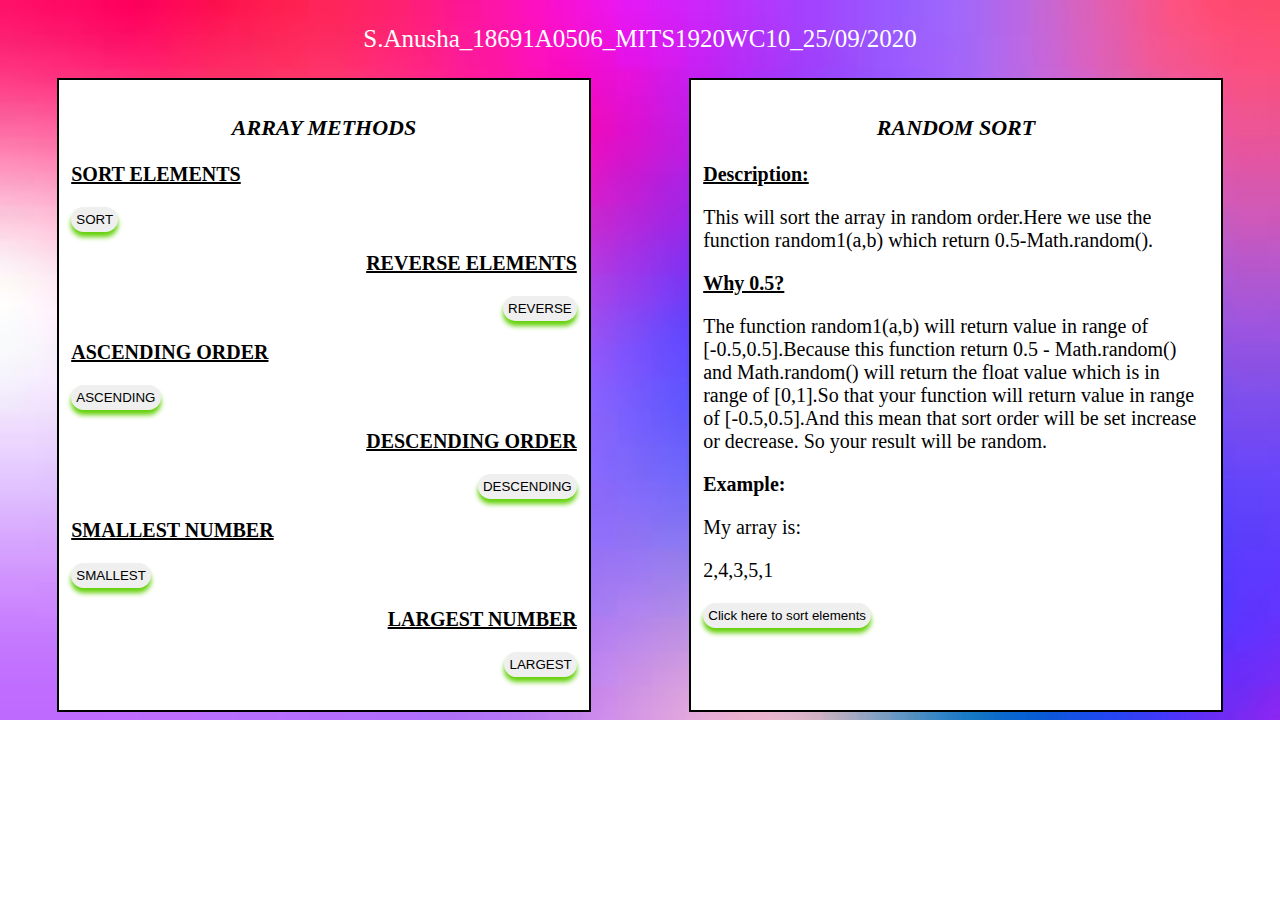
<file: index.html>
<!DOCTYPE html>
<html>
<head>
	<title>TASK</title>
	<link rel="stylesheet" type="text/css" href="js task10.css">
	<meta name="Viewport" content="width=device-width,initial scale=1.0">
</head>
<body style="font-size: 20px;">
	<p style="color: white;font-size: 25px;text-align: center;">S.Anusha_18691A0506_MITS1920WC10_25/09/2020</p>
	<div class="a">
		<div class="b">
			<i><p style="text-align: center;font-size: 22px;"><b>ARRAY METHODS</b></p></i>
			<p><u><b>SORT ELEMENTS</b></u></p>
			<a href="sort.html"><button>SORT</button></a>
			<p style="text-align: right;"><u><b>REVERSE ELEMENTS</b></u></p>
			<p style="text-align: right;"><a href="reverse.html"><button>REVERSE</button></a></p>
			<p><u><b>ASCENDING ORDER</b></u></p>
			<a href="ascending.html"><button>ASCENDING</button></a>
			<p style="text-align: right;"><u><b>DESCENDING ORDER</b></u></p>
			<p style="text-align: right;"><a href="descending.html"><button>DESCENDING</button></a></p>
			<p><u><b>SMALLEST NUMBER</b></u></p>
			<a href="ascending.html"><button>SMALLEST</button></a>
			<p style="text-align: right;"><u><b>LARGEST NUMBER</b></u></p>
			<p style="text-align: right;"><a href="descending.html"><button>LARGEST</button></a></p>
		</div>
		<div class="c">
			<i><p style="text-align: center;font-size: 22px;"><b>RANDOM SORT</b></p></i>
			<p><b><u>Description:</u></b></p>
			<p>This will sort the array in random order.Here we use the function random1(a,b) which return 0.5-Math.random().</p>
			<p><b><u>Why 0.5?</u></b></p>
			<p>The function random1(a,b) will return value in range of [-0.5,0.5].Because this function return 0.5 - Math.random() and Math.random() will return the float value which is in range of [0,1].So that your function will return value in range of [-0.5,0.5].And this mean that sort order will be set increase or decrease. So your result will be random.</p>
			<p><b>Example:</b></p>
			<p>My array is:</p>
			<p id=id1></p>
			<button onclick="random1()">Click here to sort elements</button>
			<p id="id2"></p>
			<script type="text/javascript">
				var ar1 = [2,4,3,5,1];
				document.getElementById("id1").innerHTML = ar1;  
				function random1() {
  					ar1.sort(function(a, b){
  						return 0.5 - Math.random();
  					});
 					document.getElementById("id2").innerHTML = ar1;
}
			</script>
		</div>
	</div>
</body>
</html>
</file>
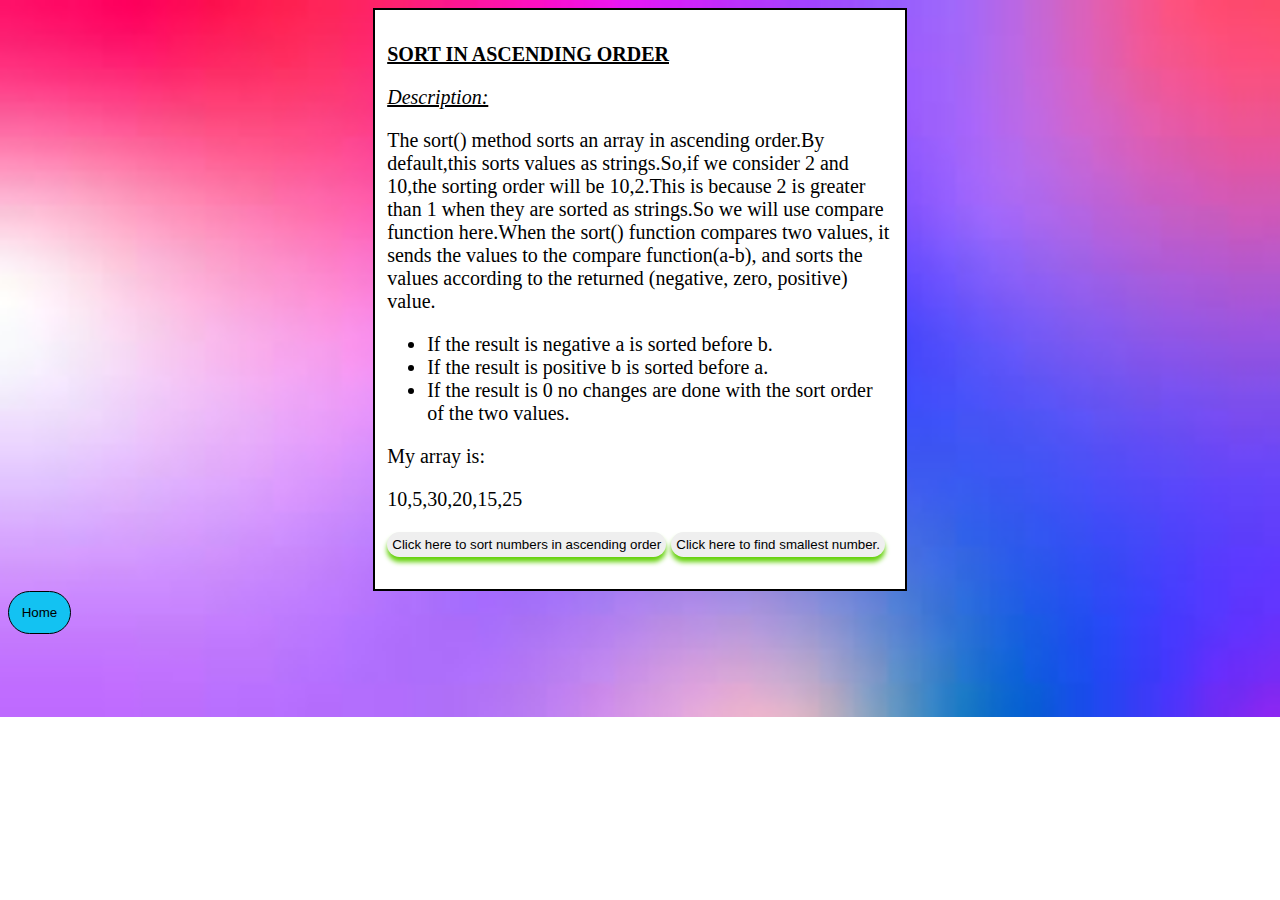
<file: ascending.html>
<!DOCTYPE html>
<html>
<head>
	<title>Ascending order</title>
	<link rel="stylesheet" type="text/css" href="js task10.css">
</head>
<body style="font-size: 20px;">
	<div class="a">
		<div class="b">
			<p><u><b>SORT IN ASCENDING ORDER</b></u></p>
			<p><i><u>Description:</u></i></p>
			<p>The sort() method sorts an array in ascending order.By default,this sorts values as strings.So,if we consider 2 and 10,the sorting order will be 10,2.This is because 2 is greater than 1 when they are sorted as strings.So we will use compare function here.When the sort() function compares two values, it sends the values to the compare function(a-b), and sorts the values according to the returned (negative, zero, positive) value.</p>
				<ul>
					<li>If the result is negative a is sorted before b.</li>
					<li>If the result is positive b is sorted before a.</li>
					<li>If the result is 0 no changes are done with the sort order of the two values.</li>
				</ul>
			<p>My array is:</p>
			<p id=id1></p>
			<button onclick="sort1()">Click here to sort numbers in ascending order</button>
			<button onclick="sort2()">Click here to find smallest number.</button>
			<p id="id2"></p>
			<p id="id3"></p>
			<script type="text/javascript">
				var ar1=[10,5,30,20,15,25];
				document.getElementById('id1').innerHTML=ar1;
				function alert1(){
					alert("Numbers are sorted in ascending order.");
					return "";
				}
				function sort1(){
					ar1.sort(function(x,y){
						return x-y;
					})
					document.getElementById('id2').innerHTML=ar1;
					document.getElementById('id3').innerHTML=alert1();
				}
				function sort2(){
					ar1.sort(function(x,y){
						return x-y;
					})
					document.getElementById('id2').innerHTML=ar1[0];
				}
			</script>
		</div>
	</div>
	<a href="index.html"><button id="bu">Home</button></a>
</body>
</html>
</file>
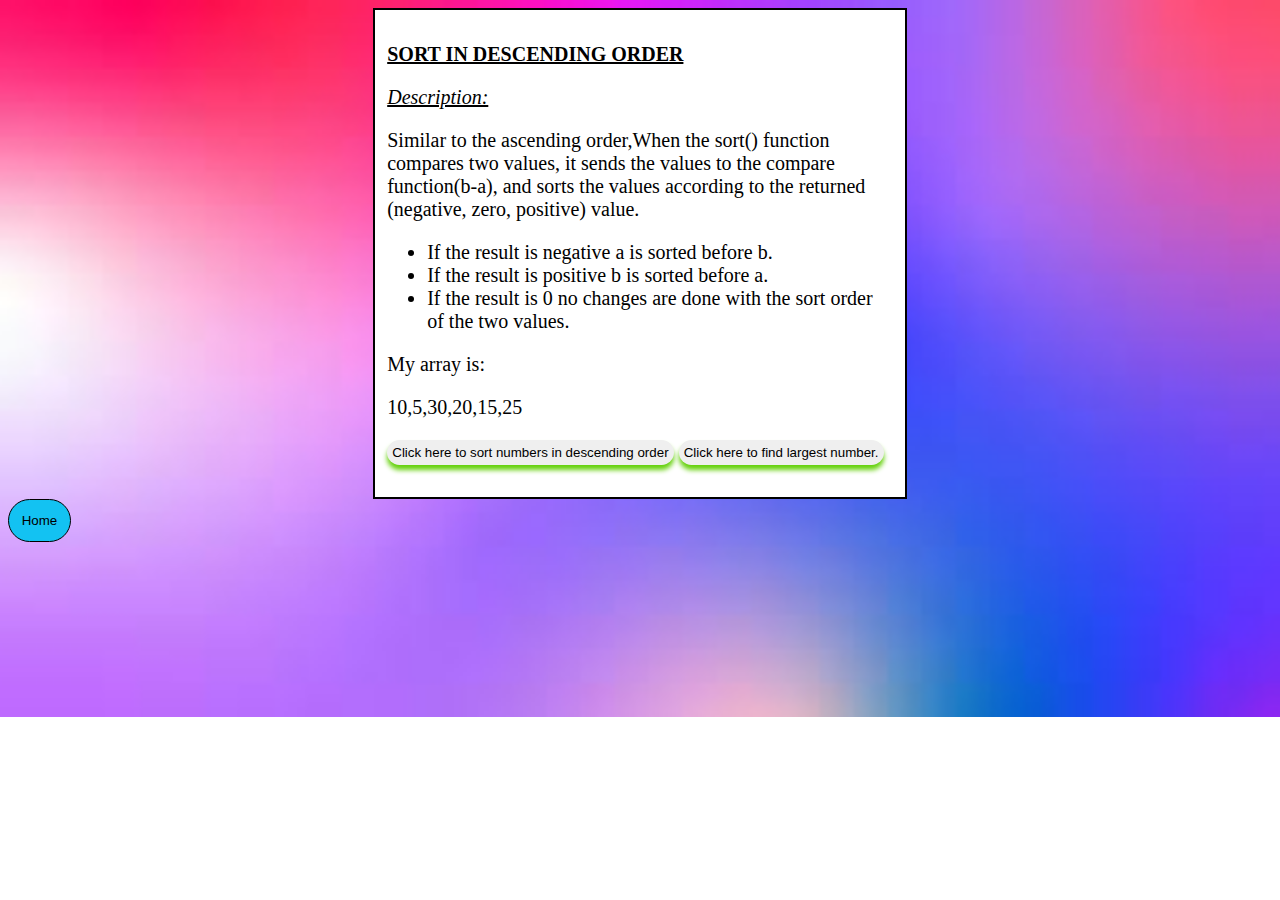
<file: descending.html>
<!DOCTYPE html>
<html>
<head>
	<title>Descending order</title>
<link rel="stylesheet" type="text/css" href="js task10.css">
</head>
<body style="font-size: 20px;">
	<div class="a">
		<div class="b">
			<p><u><b>SORT IN DESCENDING ORDER</b></u></p>
			<p><i><u>Description:</u></i></p>
			<p>Similar to the ascending order,When the sort() function compares two values, it sends the values to the compare function(b-a), and sorts the values according to the returned (negative, zero, positive) value.</p>
				<ul>
					<li>If the result is negative a is sorted before b.</li>
					<li>If the result is positive b is sorted before a.</li>                
					<li>If the result is 0 no changes are done with the sort order of the two values.</li>
				</ul>
			<p>My array is:</p>
			<p id=id1></p>
			<button onclick="sort1()">Click here to sort numbers in descending order</button>
			<button onclick="sort2()">Click here to find largest number.</button>
			<p id="id2"></p>
			<p id="id3"></p>
			<script type="text/javascript">
				var ar1=[10,5,30,20,15,25];
				document.getElementById('id1').innerHTML=ar1;
				function alert1(){
					alert("Numbers are sorted in descending order.");
					return "";
				}
				function sort1(){
					ar1.sort(function(x,y){
						return y-x;
					})
					document.getElementById('id2').innerHTML=ar1;
					document.getElementById('id3').innerHTML=alert1();
				}
				function sort2(){
					ar1.sort(function(x,y){
						return y-x;
					})
					document.getElementById('id2').innerHTML=ar1[0];
				}
			</script>
		</div>
	</div>
	<a href="index.html"><button id="bu">Home</button></a>
</body>
</html>
</file>
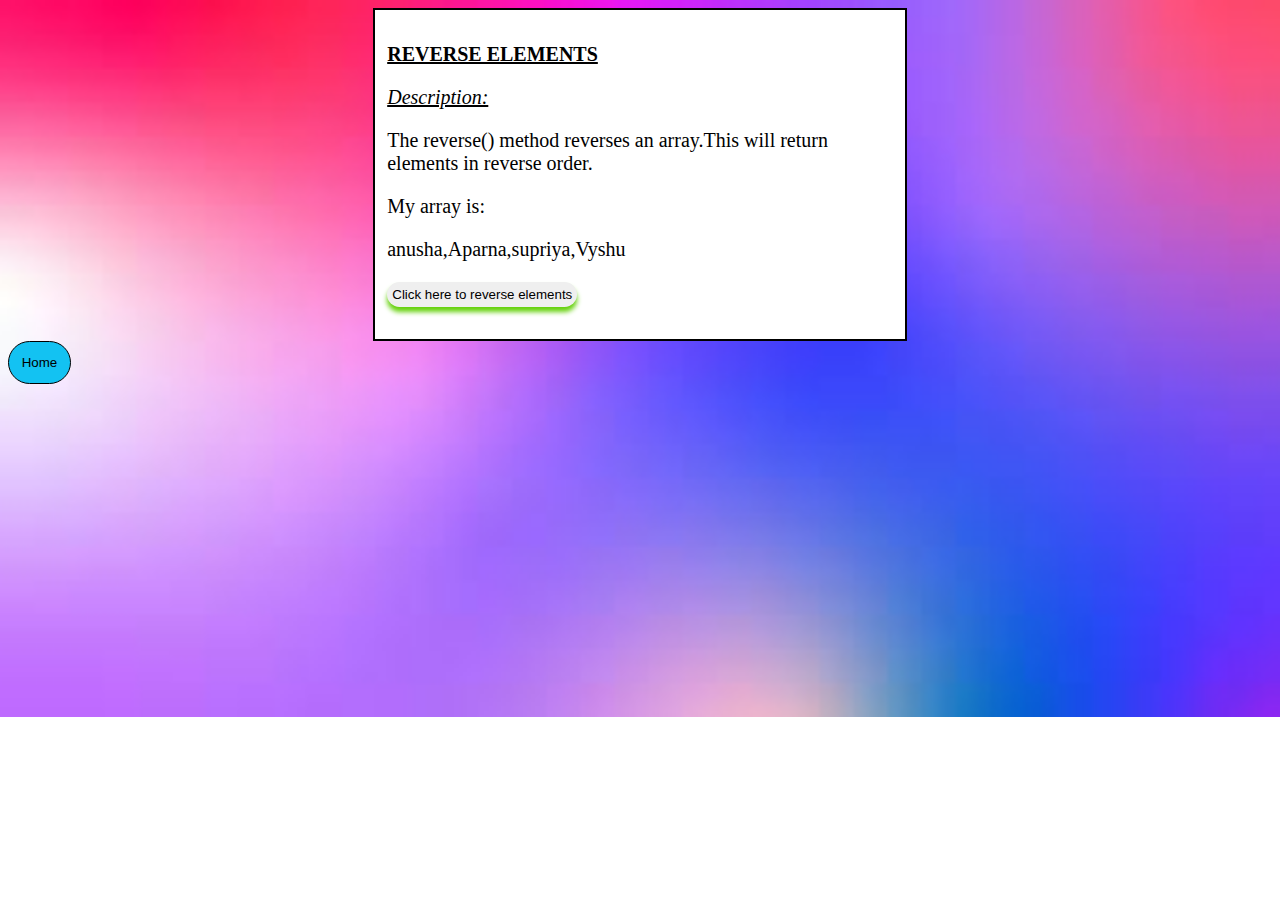
<file: reverse.html>
<!DOCTYPE html>
<html>
<head>
	<title>REVERSE</title>
	<link rel="stylesheet" type="text/css" href="js task10.css">
</head>
<body style="font-size: 20px;">
	<div class="a">
		<div class="b">
			<p><u><b>REVERSE ELEMENTS</b></u></p>
			<p><i><u>Description:</u></i></p>
			<p>The reverse() method reverses an array.This will return elements in reverse order.</p>
			<p>My array is:</p>
			<p id=id1></p>
			<button onclick="rev()">Click here to reverse elements</button>
			<p id="id2"></p>
			<p id="id3"></p>
			<script type="text/javascript">
				var ar1=["anusha","Aparna","supriya","Vyshu"];
				document.getElementById('id1').innerHTML=ar1;
				function alert1(){
					alert("Elements are reversed.");
					return "<p><u>Explanation:</u></p><p>At first,the elements are 'anusha','Aparna','supriya','Vyshu'.Now the elements are 'Vyshu','supriya','Aparna','anusha'</p>";
				}
				function rev(){
					
					document.getElementById('id2').innerHTML=ar1.reverse();
					document.getElementById('id3').innerHTML=alert1();
				}
			</script>
		</div>
	</div>
	<a href="index.html"><button id="bu">Home</button></a>
</body>
</html>
</file>
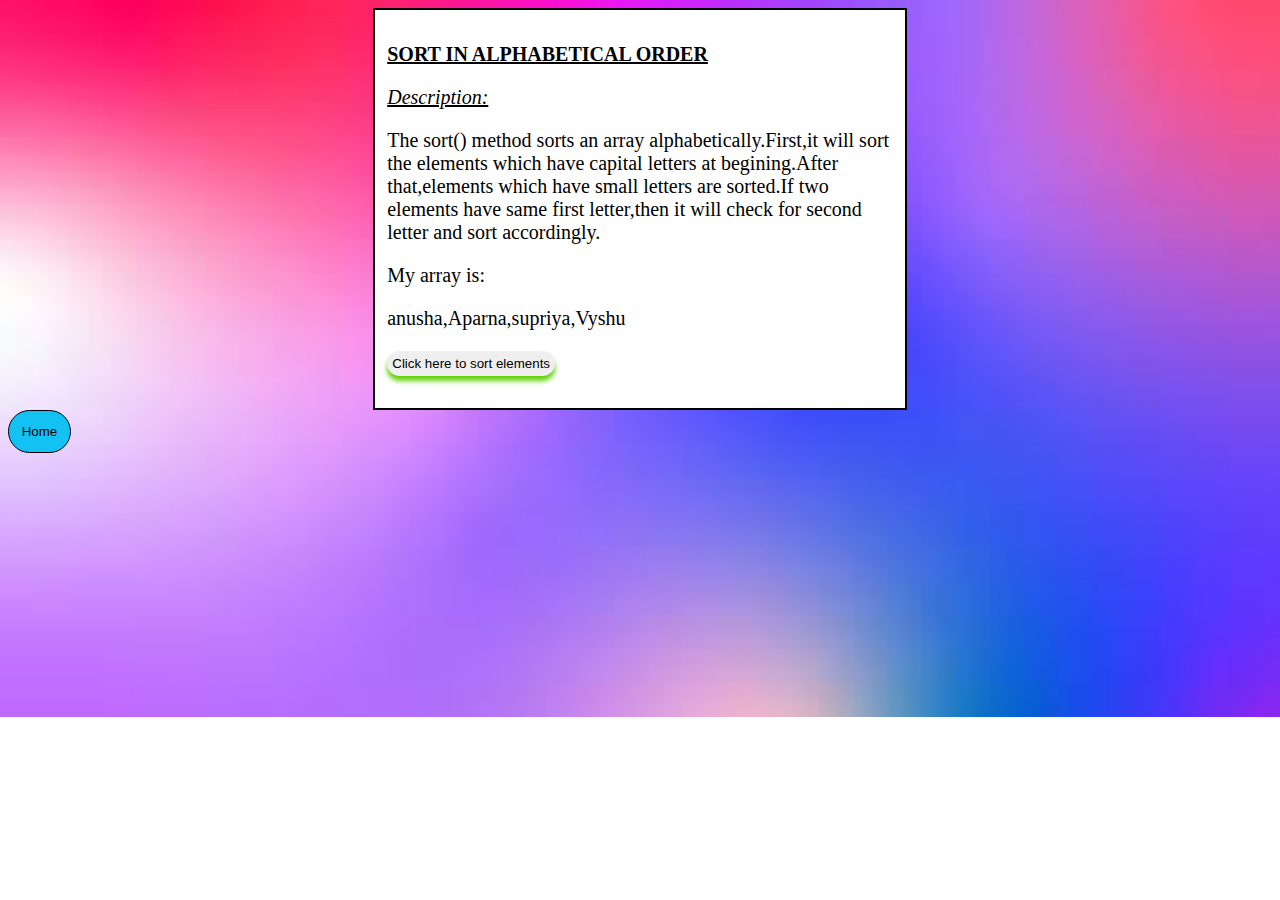
<file: sort.html>
<!DOCTYPE html>
<html>
<head>
	<title>Alphabetical order</title>
	<link rel="stylesheet" type="text/css" href="js task10.css">
</head>
<body style="font-size: 20px;">
	<div class="a">
		<div class="b">
			<p><u><b>SORT IN ALPHABETICAL ORDER</b></u></p>
			<p><i><u>Description:</u></i></p>
			<p>The sort() method sorts an array alphabetically.First,it will sort the elements which have capital letters at begining.After that,elements which have small letters are sorted.If two elements have same first letter,then it will check for second letter and sort accordingly.</p>
			<p>My array is:</p>
			<p id=id1></p>
			<button onclick="asc()">Click here to sort elements</button>
			<p id="id2"></p>
			<p id="id3"></p>
			<script type="text/javascript">
				var ar1=["anusha","Aparna","supriya","Vyshu"];
				document.getElementById('id1').innerHTML=ar1;
				function alert1(){
					alert("Elements are sorted.");
					return "<p><u>Explanation:</u></p><p>The elements 'Aparna' and 'Vyshu' have capital letters first and 'anusha' and 'supriya' have small letters.Accordingly,they are sorted.</p>";
				}
				function asc(){
					
					document.getElementById('id2').innerHTML=ar1.sort();
					document.getElementById('id3').innerHTML=alert1();
				}
			</script>
		</div>
	</div>
	<a href="index.html"><button id="bu">Home</button></a>
</body>
</html>
</file>
<file: js task10.css>
body{
	background-image: url('black3.jpg');
	background-repeat: no-repeat;
	background-size: cover;
}
.a{
	display: flex;
	flex-direction: row;
	justify-content: space-around;
}
.b{
	background-color: white;
	width: 40%;
	border: 2px solid black;
	padding: 1%;
}
.c{
	background-color: white;
	width: 40%;
	border: 2px solid black;
	padding: 1%;
}
button{
	box-shadow: 0px 5px 5px 0px #64d10a;
	cursor: pointer;
	border-radius: 25px;
	padding: 1%;
	border:none;
}
button:hover{
	background-color: green;
	box-shadow: 2px 2px 2px 2px #64d10a;
	color: white;
}
#bu{
	box-shadow: none;
	background-color: #13c2f2;
	border:1px solid black;
	color: black;
}
@media only screen and (min-width:320px) and (max-width: 767px){
	.a{
		display: flex;
		flex-direction: column;
		justify-content: space-around;
	}
	.b,.c{
		width: 90%;
		margin: 4%;
	}
}
@media only screen and (min-width:768px) and (max-width: 1023px){
	.a{
		display: flex;
		flex-direction: column;
		justify-content: space-around;
	}
	.b,.c{
		width: 90%;
		margin: 4%;
	}
}
</file>
